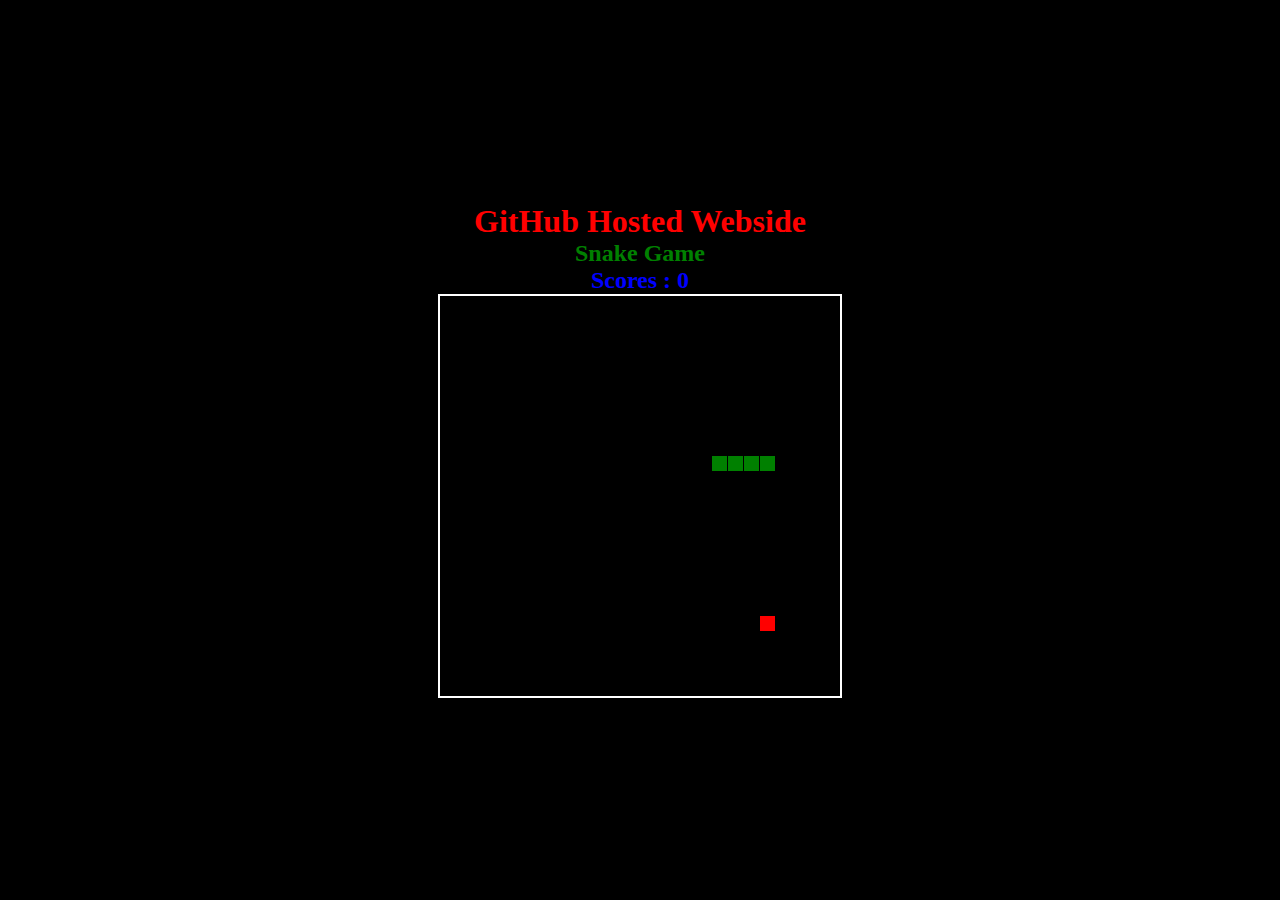
<file: snake.html>
<!DOCTYPE html>
<html>
<head>
	<title>Snake Game</title>
	<link rel="icon" type="image/x-icon" href="img/snake.png">
	<h1>GitHub Hosted Webside</h2>
	<h2>Snake Game</h1>
	<h2 id="scores">Scores : 0</h2>
	<style>
		*{
			margin:0;
		}
		html,
		body {
			height: 100%;
			margin: 0;
		}

		body {
			background: black;
			display: flex;
			align-items: center;
			justify-content: center;
			flex-direction:column;
		}

		canvas {
			border: 2px solid white;
		}
		#scores{
			color:blue;
		}
		h1{
color:red;
}
h2{
color:green;
}

	</style>
</head>

<body>
	<canvas width="400" height="400" id="game"></canvas>
	<script>
		var canvas = document.getElementById('game');
		var context = canvas.getContext('2d');
		var score = 0;
		var grid = 16;
		var snake = {
			x: 160,
			y: 160,
			dx: grid,
			dy: 0,
			cells: [],
			maxCells: 4
		};
		var count = 0;
		var apple = {
			x: 320,
			y: 320
		};

		function getRandomInt(min, max) {
			return Math.floor(Math.random() * (max - min)) + min;
		}

		// game loop
		function loop() {
			requestAnimationFrame(loop);

			// slow game loop to 15 fps instead of 60 - 60/15 = 4
			if (++count < 4) {
				return;
			}

			count = 0;
			context.clearRect(0, 0, canvas.width, canvas.height);

			snake.x += snake.dx;
			snake.y += snake.dy;

			// wrap snake position on edge of screen
			if (snake.x < 0) {
				snake.x = canvas.width - grid;
			} else if (snake.x >= canvas.width) {
				snake.x = 0;
			}

			if (snake.y < 0) {
				snake.y = canvas.height - grid;
			} else if (snake.y >= canvas.height) {
				snake.y = 0;
			}

			// keep track of where snake has been. front of the array is always the head
			snake.cells.unshift({
				x: snake.x,
				y: snake.y
			});

			// remove cells as we move away from them
			if (snake.cells.length > snake.maxCells) {
				snake.cells.pop();
			}

			// draw apple
			context.fillStyle = 'red';
			context.fillRect(apple.x, apple.y, grid - 1, grid - 1);

			// draw snake
			context.fillStyle = 'green';
			snake.cells.forEach(function(cell, index) {
				context.fillRect(cell.x, cell.y, grid - 1, grid - 1);

				// snake ate apple
				if (cell.x === apple.x && cell.y === apple.y) {
					snake.maxCells++;

					apple.x = getRandomInt(0, 25) * grid;
					apple.y = getRandomInt(0, 25) * grid;
					score+=10;
					document.getElementById("scores").innerHTML = "Scores : " + score;	


				}

				// check collision with all cells after this one (modified bubble sort)
				for (var i = index + 1; i < snake.cells.length; i++) {

					// collision. reset game
					if (cell.x === snake.cells[i].x && cell.y === snake.cells[i].y) {
						snake.x = 160;
						snake.y = 160;
						snake.cells = [];
						snake.maxCells = 4;
						snake.dx = grid;
						snake.dy = 0;
						score=0;
						document.getElementById("scores").innerHTML = "Scores : " + score;
						apple.x = getRandomInt(0, 25) * grid;
						apple.y = getRandomInt(0, 25) * grid;
					}
				}
			});
		}

		document.addEventListener('keydown', function(e) {
			// prevent snake from backtracking on itself
			if (e.which === 37 && snake.dx === 0) {
				snake.dx = -grid;
				snake.dy = 0;
			} else if (e.which === 38 && snake.dy === 0) {
				snake.dy = -grid;
				snake.dx = 0;
			} else if (e.which === 39 && snake.dx === 0) {
				snake.dx = grid;
				snake.dy = 0;
			} else if (e.which === 40 && snake.dy === 0) {
				snake.dy = grid;
				snake.dx = 0;
			}
		});

		requestAnimationFrame(loop);

	</script>
</body>
</html>
</file>
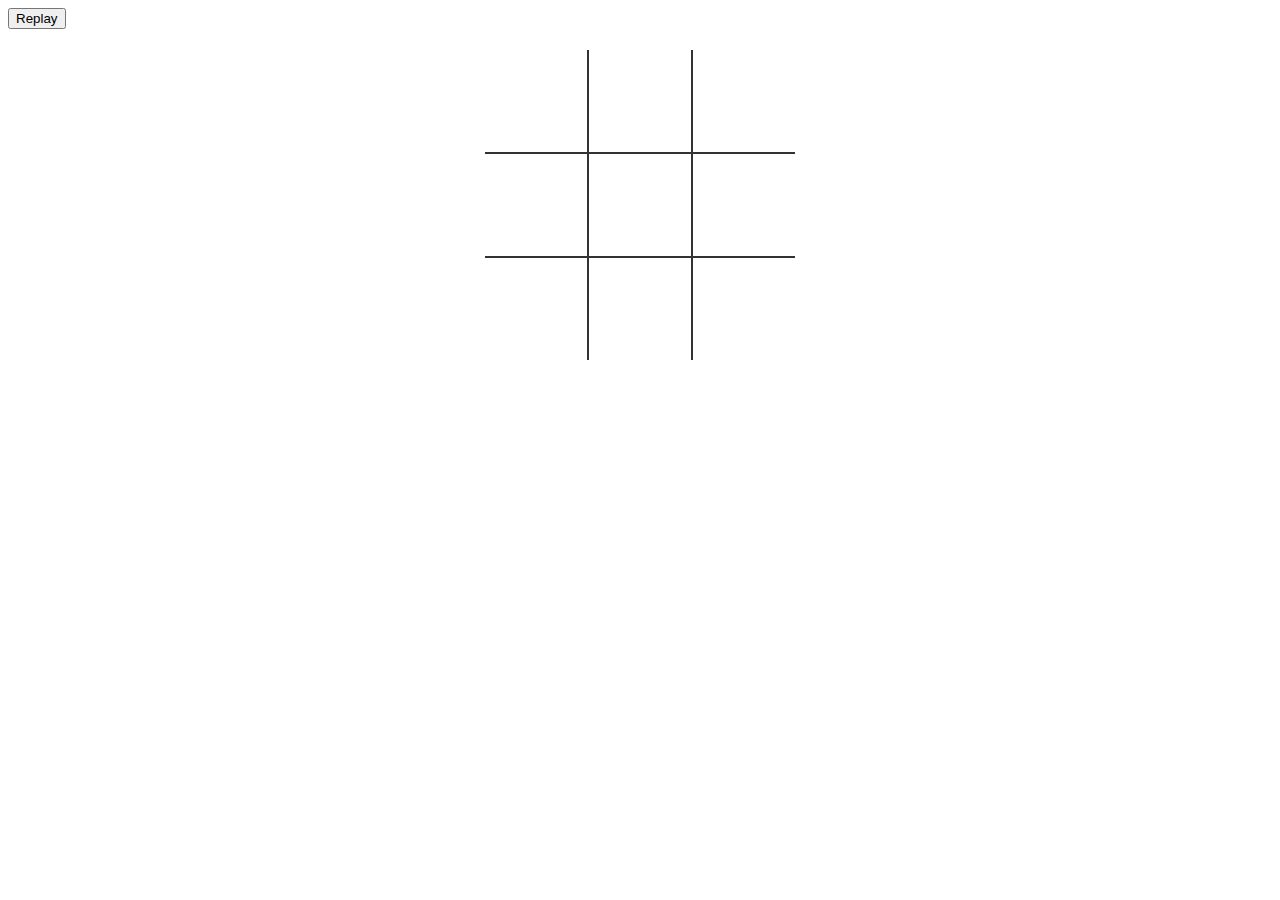
<file: tictoktoe.html>
<!DOCTYPE html>

<html>
<head>
  <meta charset="UTF-8">
  <title>Tic Tac Toe</title>
  
  <link rel="stylesheet" href="tictoktoe.css">

</head>

<body>

	<table>
		<tr>
			<td class="cell" id="0"></td>
			<td class="cell" id="1"></td>
			<td class="cell" id="2"></td>
		</tr>
		<tr>
			<td class="cell" id="3"></td>
			<td class="cell" id="4"></td>
			<td class="cell" id="5"></td>
		</tr>
		<tr>
			<td class="cell" id="6"></td>
			<td class="cell" id="7"></td>
			<td class="cell" id="8"></td>
		</tr>
	</table>
	<div class="endgame">
		<div class="text"></div>
	</div>
	<button onClick="startGame()">Replay</button>

  <script src="script.js"></script>
</body>
</html>
</file>
<file: tictoktoe.css>
td {
	border:  2px solid #333;
	height:  100px;
	width:  100px;
	text-align:  center;
	vertical-align:  middle;
	font-family:  "Comic Sans MS", cursive, sans-serif;
	font-size:  70px;
	cursor: pointer;
}

table {
	border-collapse: collapse;
	position: absolute;
	left: 50%;
	margin-left: -155px;
	top: 50px;
}

table tr:first-child td {
	border-top: 0;
}

table tr:last-child td {
	border-bottom: 0;
}

table tr td:first-child {
	border-left: 0;
}

table tr td:last-child {
	border-right: 0;
}

.endgame {
  display: none;
  width: 200px;
  top: 120px;
  background-color: rgba(205,133,63, 0.8);
  position: absolute;
  left: 50%;
  margin-left: -100px;
  padding-top: 50px;
  padding-bottom: 50px;
  text-align: center;
  border-radius: 5px;
  color: white;
  font-size: 2em;
}
</file>
